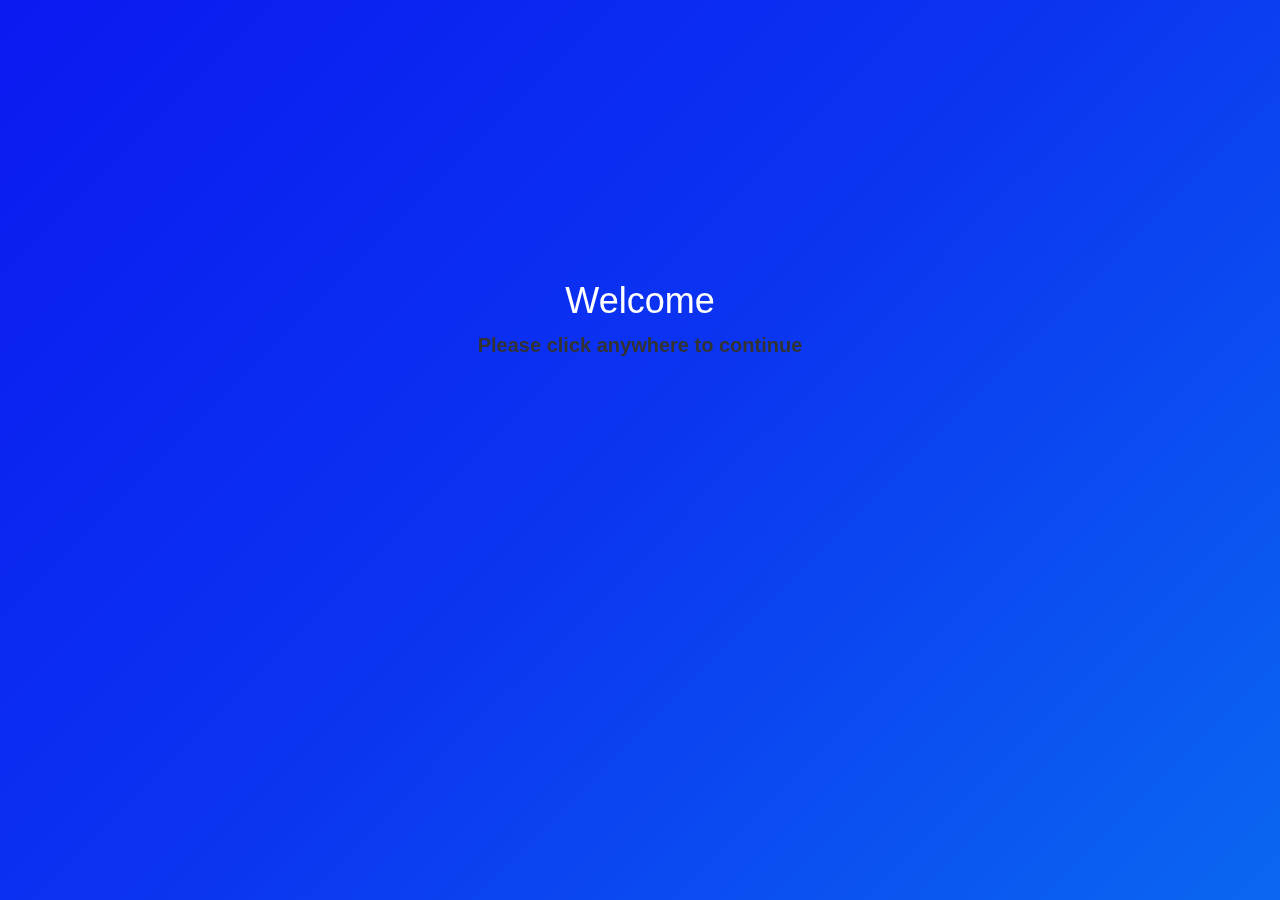
<file: index.html>
<html>
<head>
<title>Welcome</title>
<link rel="icon" href="picture_Ben/Beholder.jpg" type="image/jpg" sizes="16x16">
<link rel= "stylesheet" type= "text/css" href= "css/BenWebsite.css">
<link href="https://cdn.jsdelivr.net/npm/bootstrap@5.0.2/dist/css/bootstrap.min.css" rel="stylesheet" integrity="sha384-EVSTQN3/azprG1Anm3QDgpJLIm9Nao0Yz1ztcQTwFspd3yD65VohhpuuCOmLASjC" crossorigin="anonymous">
<link rel="stylesheet" href="https://maxcdn.bootstrapcdn.com/bootstrap/3.4.1/css/bootstrap.min.css">
<script src="javascript/TheFunctions.js"></script>
<meta charset="UTF-8">
<meta name="description" content="Ben'a webstite intro">
<meta name="keywords" content="HTML,CSS,XML,JavaScript,Ben,Benjamin,Carpenter,C,C++,C#,java,MySQL,NoSQL,Work,Programer,Intro,Mask">
<meta name="author" content="Ben Carpenter">
</head>
<body onclick="location.href='home.html';" >
	<div class="Welcome">
		<h1 class="color-white">Welcome</h1>
		<p>Please click anywhere to continue</p>
	</div>
</body>
</html>
</file>
<file: css/BenWebsite.css>
body {
	color: #ffffff;
	margin: 0;
    height: 100%;
	background: linear-gradient(-45deg,#0BEDF1,#47BAE9,#0B9CF1,#02379F,#0EC0C0,#0E37C0,#0B67F1,#0B35F1,#0B19F1);
	background-size: 400% 400%;
	-webkit-animation: Gradient 15s ease infinite;
	-moz-animation: Gradient 15s ease infinite;
	animation: Gradient 15s ease infinite;
}
@-webkit-keyframes Gradient {
	0% {
		background-position: 0% 50%
	}
	50% {
		background-position: 100% 50%
	}
	100% {
		background-position: 0% 50%
	}
}

@-moz-keyframes Gradient {
	0% {
		background-position: 0% 50%
	}
	50% {
		background-position: 100% 50%
	}
	100% {
		background-position: 0% 50%
	}
}

@keyframes Gradient {
	0% {
		background-position: 0% 50%
	}
	50% {
		background-position: 100% 50%
	}
	100% {
		background-position: 0% 50%
	}}

.Welcome{
	font-size: 20px;
	font-weight: bold;
  position: fixed;
  text-align: center;
    top: 35%;
    left: 50%;
    -webkit-transform: translate(-50%, -50%);
    transform: translate(-50%, -50%);
}
.color-white{
	color: white;
}
.color-black-bold{
	color: black;
	font-weight: bold;
}
.shape-outer {
    display: flex;
    flex-shrink: 0;
    height: calc(160px + 4vw);
    width: calc(160px + 4vw);
    background-image: linear-gradient(to bottom right,#02379F ,#02379F, #562b7c, #2b86c5);
}

.shape-inner {	
    height: calc(140px + 4vw);
    width: calc(140px + 4vw);
    background: url(../picture_Ben/IMG_0433.JPG)no-repeat left;
    background-size: cover;
    margin: auto;
}

.bevel {
    -webkit-clip-path: polygon(20% 0%, 80% 0%, 100% 20%, 100% 80%, 80% 100%, 20% 100%, 0% 80%, 0% 20%);
    		clip-path: polygon(20% 0%, 80% 0%, 100% 20%, 100% 80%, 80% 100%, 20% 100%, 0% 80%, 0% 20%);
}
.title{
float:left;
  align-items: left;
  
}
.title_text
{
	padding-left: 250px;
  
}
.backgroundBlack
{ 
	background: black;
	padding: 20px;
	margin: 20 px;
}
.backgroundWhite
{ 
	background: #D8DADA;
	margin-left:20px;
	margin-right:20px;
	padding:20px;
		
}
.floatRight
{
	float: right;
}
.floatCenter
{
	float: center;
}
.center {
  display: block;
  margin-left: auto;
  margin-right: auto;
  width: 75%;
}
.right {
  display: block;
  margin-left: auto;
  width: 50%;
}
.textCenter
{
	text-align: center;
}
.textRight
{
	text-align: right;
}
.bigButton
{
	width:75;
	height:75;
}
.smallButton
{
	width:25;
	height:25;
}
.info
{
	margin:20px;
}
</file>
